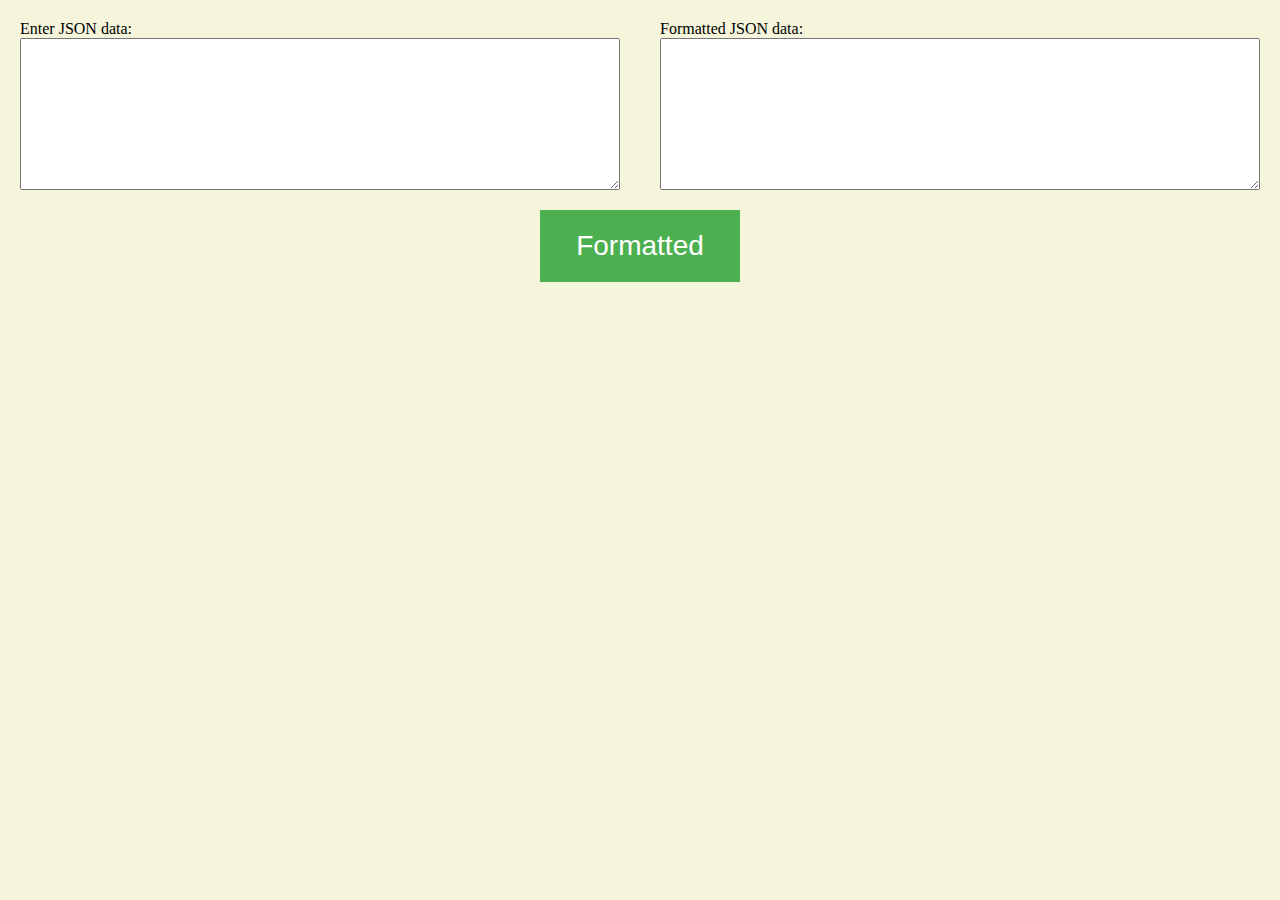
<file: Lab1/Task1/index.html>
<!DOCTYPE html>
<html lang="en">
  <head>
    <meta charset="UTF-8" />
    <meta http-equiv="X-UA-Compatible" content="IE=edge" />
    <meta name="viewport" content="width=device-width, initial-scale=1.0" />
    <link rel="stylesheet" href="style.css" />
    <title>JSON</title>
  </head>
  <body>
    <div class="grid2x2">
      <div class="box">
        <label>Enter JSON data:</label>
        <textarea id="textFormat" cols="30" rows="10"></textarea>
      </div>

      <div class="box">
        <label>Formatted JSON data:</label>
        <textarea id="jsonFormat" cols="30" rows="10"></textarea>
      </div>
    </div>
    <div class="center">
      <button class="button" id="btn" onclick="Click()">Formatted</button>
    </div>
    <script src="app.js"></script>
  </body>
</html>
</file>
<file: Lab1/Task1/style.css>
* {
  margin: 0;
  padding: 0;
  box-sizing: border-box;
}
html {
  background-color: beige;
}
.grid2x2 {
  min-height: 100%;
  display: flex;
  flex-wrap: wrap;
  flex-direction: row;
}
.box {
  margin: 20px;
}

.grid2x2 > div {
  display: flex;
  flex-basis: calc(50% - 40px);
  justify-content: center;
  flex-direction: column;
}
.grid2x2 > div > div {
  display: flex;
  justify-content: center;
  flex-direction: row;
}

.button {
  position: relative;
  background-color: #4caf50;
  border: none;
  font-size: 28px;
  color: #ffffff;
  padding: 20px;
  width: 200px;
  text-align: center;
  transition-duration: 0.4s;
  text-decoration: none;
  overflow: hidden;
  cursor: pointer;
}
.center {
  text-align: center;
}
.button:after {
  content: '';
  background: #f1f1f1;
  display: block;
  position: absolute;
  padding-top: 300%;
  padding-left: 350%;
  margin-left: -20px !important;
  margin-top: -120%;
  opacity: 0;
  transition: all 0.8s;
}

.button:active:after {
  padding: 0;
  margin: 0;
  opacity: 1;
  transition: 0s;
}
</file>
